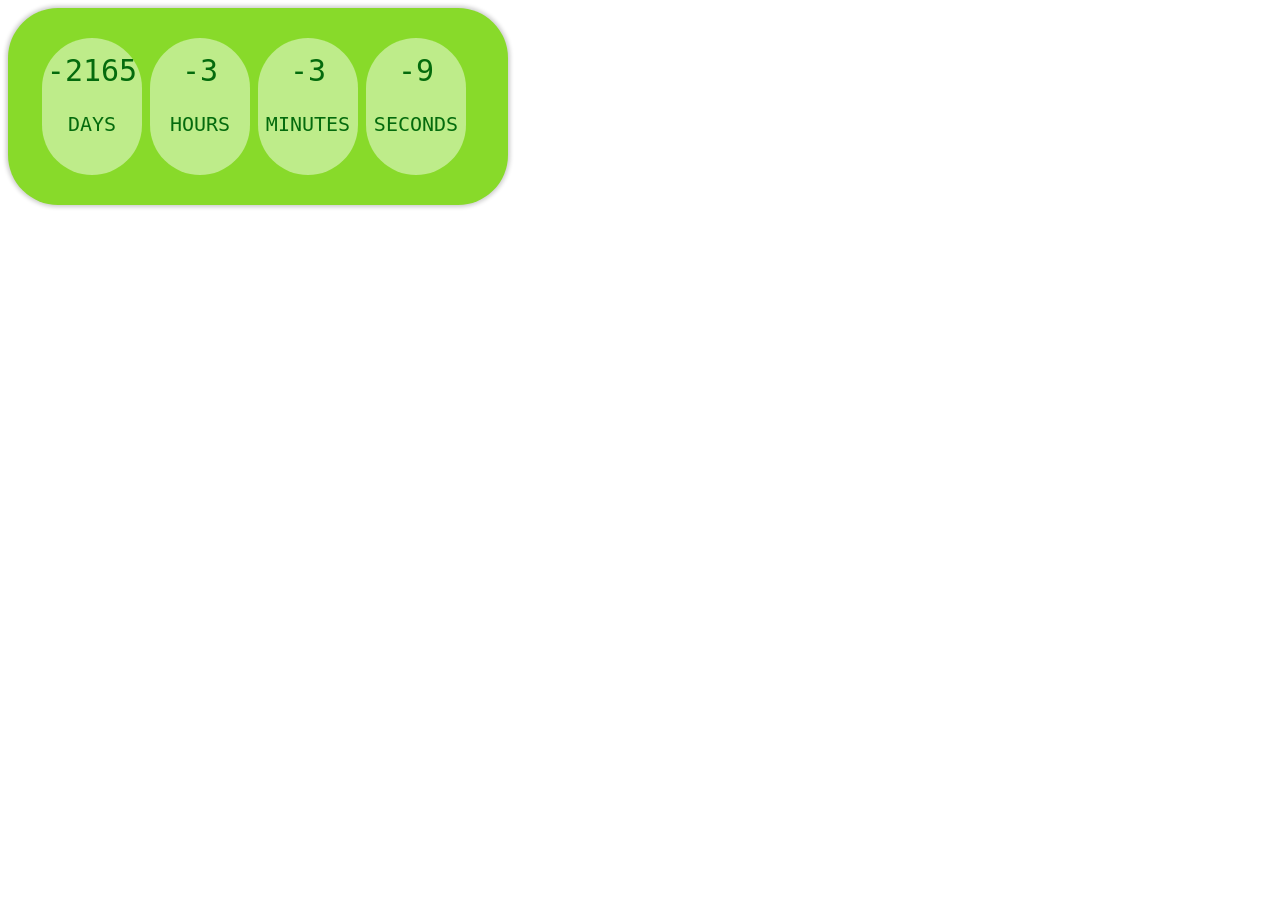
<file: index.html>
<!doctype html><html lang="en"><head><meta charset="UTF-8"><meta name="viewport" content="width=device-width,initial-scale=1"><meta http-equiv="X-UA-Compatible" content="ie=edge"><title>Timer</title><link href="main.0.6a9df29e71bd64b5dd52.css" rel="stylesheet"></head><body><div class="timer" id="timer-1"><div class="field"><span class="value" data-value="days">11</span> <span class="label">Days</span></div><div class="field"><span class="value" data-value="hours">11</span> <span class="label">Hours</span></div><div class="field"><span class="value" data-value="mins">11</span> <span class="label">Minutes</span></div><div class="field"><span class="value" data-value="secs">11</span> <span class="label">Seconds</span></div></div><script src="runtime.1ee16c2201d417984a0f.js"></script><script src="main.5c31a7718ece5e00a24c.js"></script></body></html>
</file>
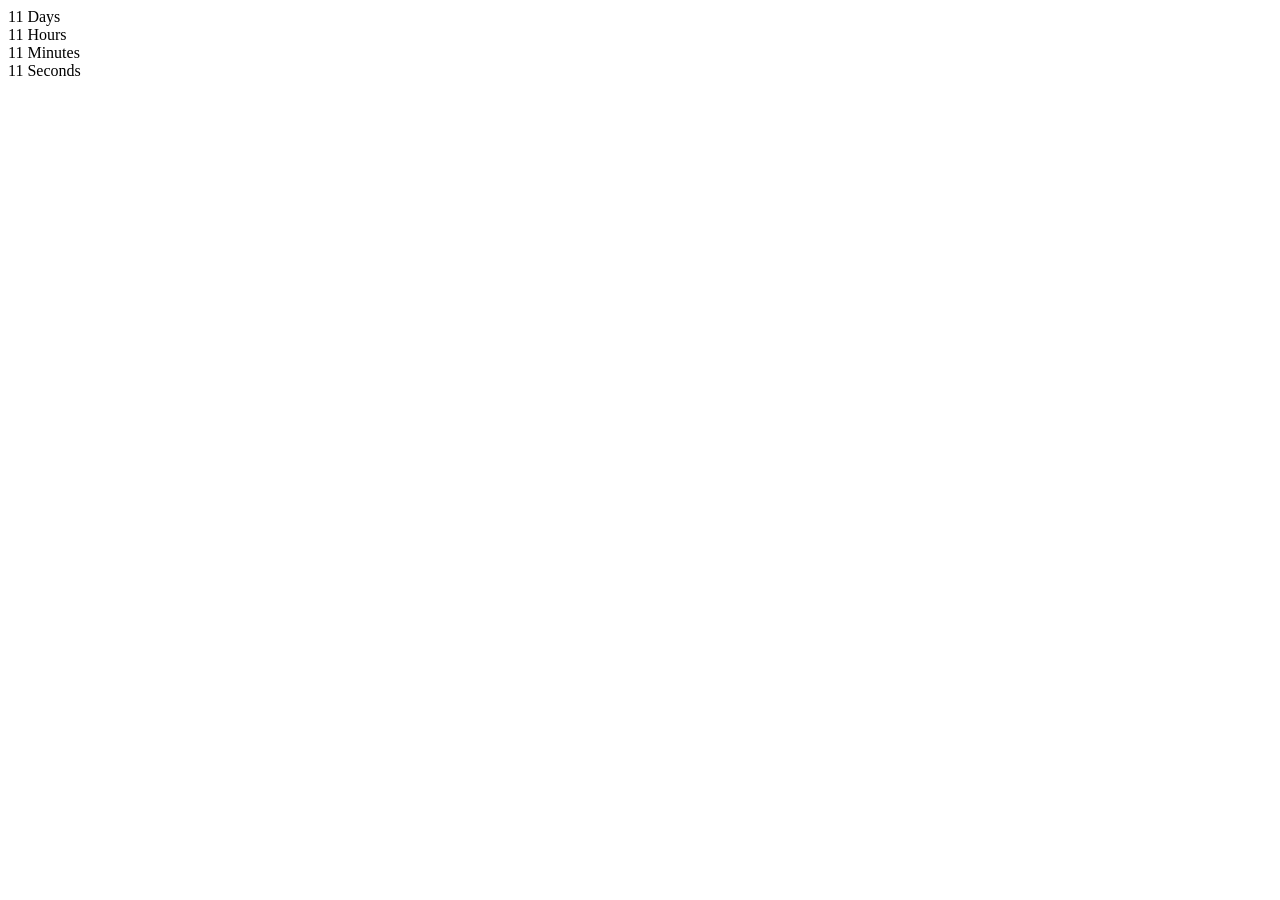
<file: src/index.html>
<!DOCTYPE html>
<html lang="en">
  <head>
    <meta charset="UTF-8" />
    <meta name="viewport" content="width=device-width, initial-scale=1.0" />
    <meta http-equiv="X-UA-Compatible" content="ie=edge" />
    <title>Timer</title>
  </head>
  <body>
    <div class="timer" id="timer-1">
      <div class="field">
        <span class="value" data-value="days">11</span>
        <span class="label">Days</span>
      </div>

      <div class="field">
        <span class="value" data-value="hours">11</span>
        <span class="label">Hours</span>
      </div>

      <div class="field">
        <span class="value" data-value="mins">11</span>
        <span class="label">Minutes</span>
      </div>

      <div class="field">
        <span class="value" data-value="secs">11</span>
        <span class="label">Seconds</span>
      </div>
    </div>
  </body>
</html>
</file>
<file: main.0.6a9df29e71bd64b5dd52.css>
html{box-sizing:border-box}*,:after,:before{box-sizing:inherit}body{font-family:-apple-system,BlinkMacSystemFont,Segoe UI,Roboto,Oxygen-Sans,Ubuntu,Cantarell,Helvetica Neue,sans-serif,Apple Color Emoji,Segoe UI Emoji,Segoe UI Symbol}.timer{display:inline-flex;width:500px;flex-direction:row;padding:30px;text-align:center;box-shadow:0 0 4px 2px rgba(0,0,0,.2);color:#212121;background-color:#88da2a}.field,.timer{border-radius:50px}.field{display:flex;flex-wrap:wrap;justify-content:center;width:100px;margin-left:4px;margin-right:4px;text-transform:uppercase;background-color:#beec8a;color:#046b0d;padding:15px;font-size:12px;font-family:Roboto,sans-serif}.value{font-size:30px}.label,.value{font-family:Roboto Mono,monospace;margin-top:0;margin-bottom:24px}.label{font-size:20px}.active{background-color:#2196f3}
</file>
